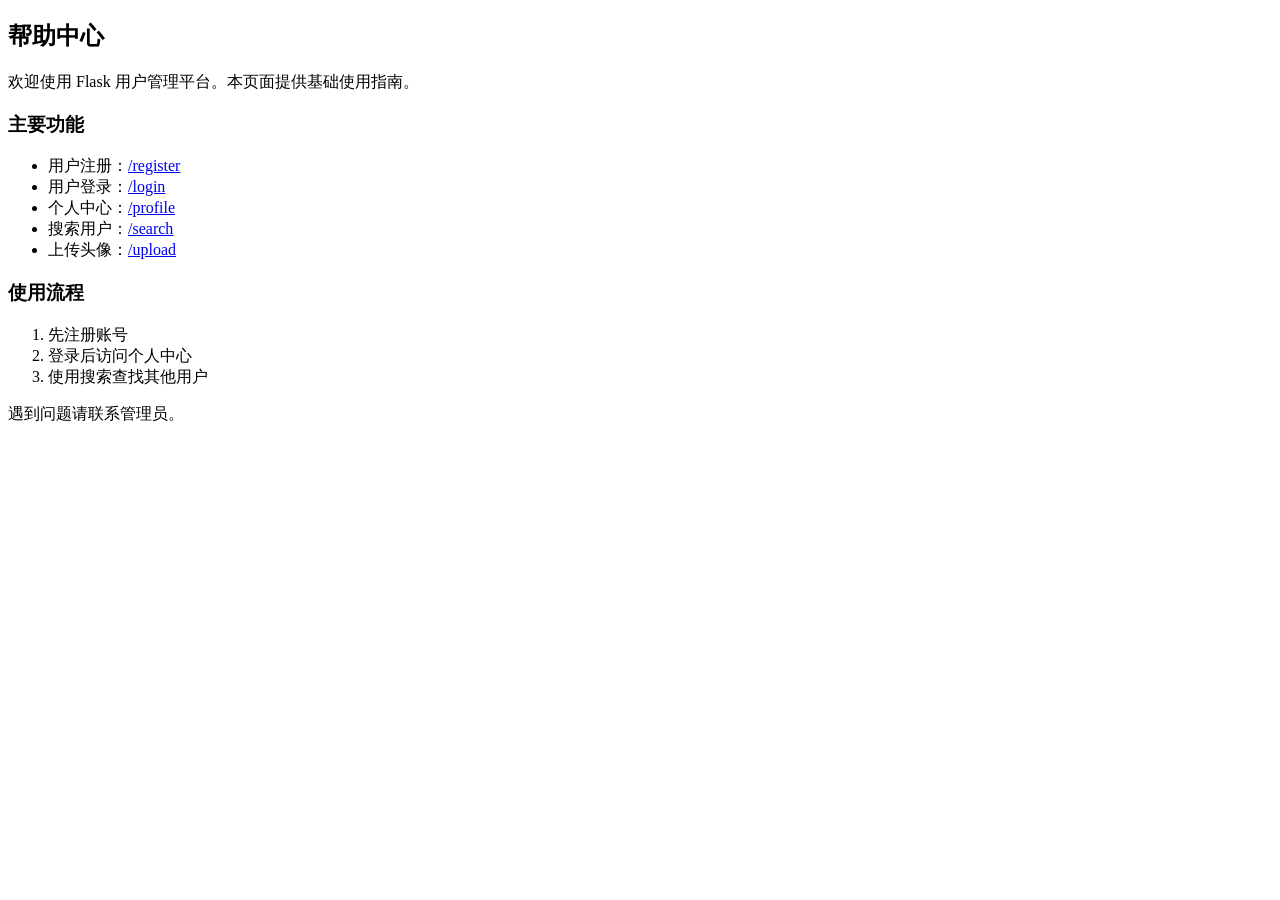
<file: pages/help.html>
<!DOCTYPE html>
<html lang="zh-CN">
<head>
    <meta charset="UTF-8">
    <title>帮助中心</title>
</head>
<body>
    <h2>帮助中心</h2>
    <p>欢迎使用 Flask 用户管理平台。本页面提供基础使用指南。</p>

    <h3>主要功能</h3>
    <ul>
        <li>用户注册：<a href="/register">/register</a></li>
        <li>用户登录：<a href="/login">/login</a></li>
        <li>个人中心：<a href="/profile">/profile</a></li>
        <li>搜索用户：<a href="/search">/search</a></li>
        <li>上传头像：<a href="/upload">/upload</a></li>
    </ul>

    <h3>使用流程</h3>
    <ol>
        <li>先注册账号</li>
        <li>登录后访问个人中心</li>
        <li>使用搜索查找其他用户</li>
    </ol>

    <p>遇到问题请联系管理员。</p>
</body>
</html>
</file>
